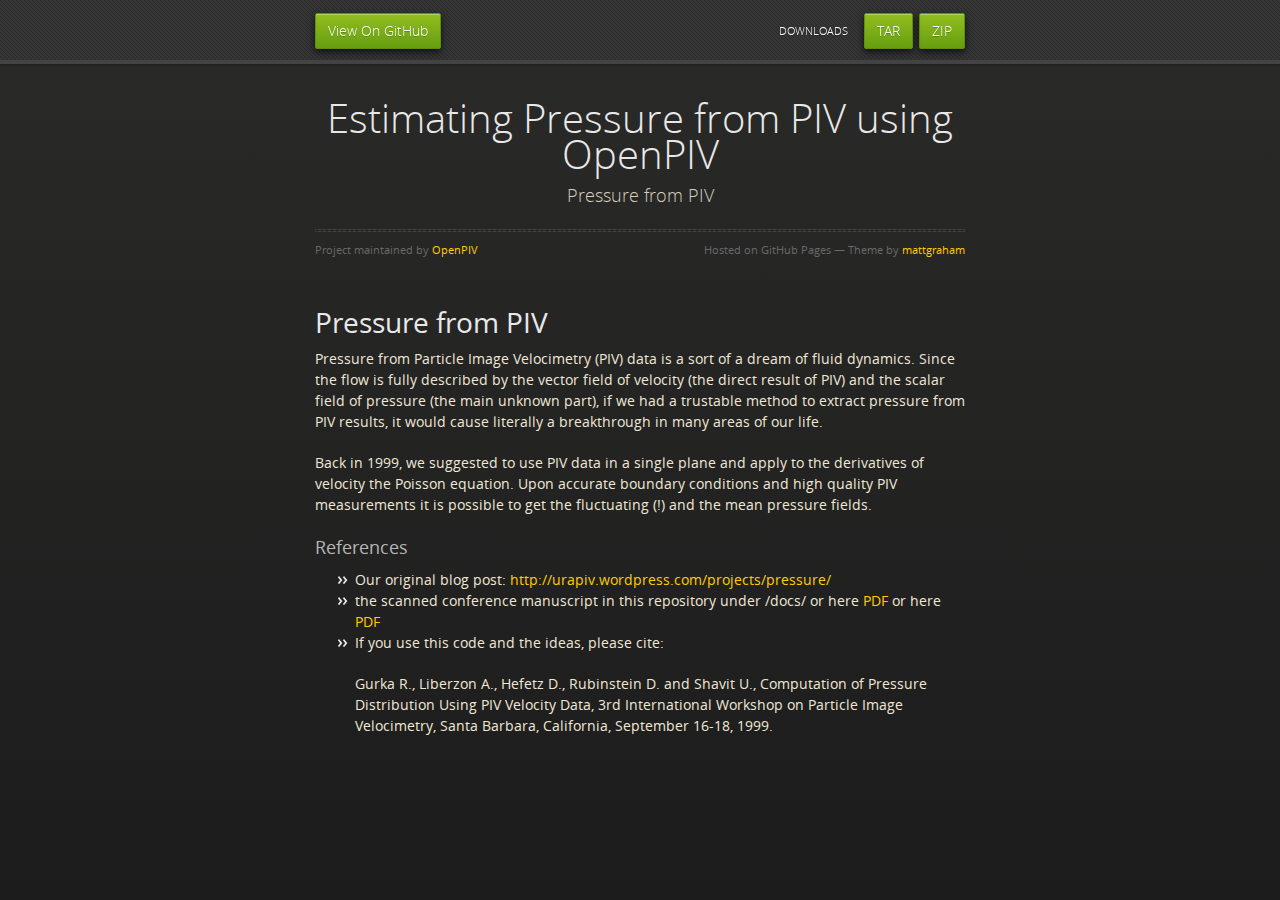
<file: index.html>
<!doctype html>
<html>
  <head>
    <meta charset="utf-8">
    <meta http-equiv="X-UA-Compatible" content="chrome=1">
    <title>Estimating Pressure from PIV using OpenPIV by OpenPIV</title>
    <link rel="stylesheet" href="stylesheets/styles.css">
    <link rel="stylesheet" href="stylesheets/pygment_trac.css">
    <script src="https://ajax.googleapis.com/ajax/libs/jquery/1.7.1/jquery.min.js"></script>
    <script src="javascripts/respond.js"></script>
    <!--[if lt IE 9]>
      <script src="//html5shiv.googlecode.com/svn/trunk/html5.js"></script>
    <![endif]-->
    <!--[if lt IE 8]>
    <link rel="stylesheet" href="stylesheets/ie.css">
    <![endif]-->
    <meta name="viewport" content="width=device-width, initial-scale=1, user-scalable=no">

  </head>
  <body>
      <div id="header">
        <nav>
          <li class="fork"><a href="https://github.com/OpenPIV/openpiv_pressure">View On GitHub</a></li>
          <li class="downloads"><a href="https://github.com/OpenPIV/openpiv_pressure/zipball/master">ZIP</a></li>
          <li class="downloads"><a href="https://github.com/OpenPIV/openpiv_pressure/tarball/master">TAR</a></li>
          <li class="title">DOWNLOADS</li>
        </nav>
      </div><!-- end header -->

    <div class="wrapper">

      <section>
        <div id="title">
          <h1>Estimating Pressure from PIV using OpenPIV</h1>
          <p>Pressure from PIV </p>
          <hr>
          <span class="credits left">Project maintained by <a href="https://github.com/OpenPIV">OpenPIV</a></span>
          <span class="credits right">Hosted on GitHub Pages &mdash; Theme by <a href="http://twitter.com/#!/michigangraham">mattgraham</a></span>
        </div>

        <h1>
<a name="pressure-from-piv" class="anchor" href="#pressure-from-piv"><span class="octicon octicon-link"></span></a>Pressure from PIV</h1>

<p>Pressure from Particle Image Velocimetry (PIV) data is a sort of a dream of fluid dynamics. Since the flow is fully described 
by the vector field of velocity (the direct result of PIV) and the scalar field of pressure (the main unknown part), if 
we had a trustable method to extract pressure from PIV results, it would cause literally a breakthrough in many areas of 
our life. </p>

<p>Back in 1999, we suggested to use PIV data in a single plane and apply to the derivatives of velocity the Poisson 
equation. Upon accurate boundary conditions and high quality PIV measurements it is possible to get the fluctuating (!) and 
the mean pressure fields. </p>

<h3>
<a name="references" class="anchor" href="#references"><span class="octicon octicon-link"></span></a>References</h3>

<ul>
<li>Our original blog post: <a href="http://urapiv.wordpress.com/projects/pressure/">http://urapiv.wordpress.com/projects/pressure/</a>
</li>
<li>the scanned conference manuscript in this repository under /docs/ or here <a href="http://urapiv.files.wordpress.com/2006/02/PIV_99_paper_OCR.pdf">PDF</a>
or here <a href="http://www.academia.edu/2760232/Computation_of_pressure_distribution_using_PIV_velocity_data">PDF</a>
</li>
<li>
<p>If you use this code and the ideas, please cite:  </p>

<p>Gurka R., Liberzon A., Hefetz D., Rubinstein D. and Shavit U., Computation of Pressure Distribution Using PIV Velocity Data, 3rd International Workshop on Particle Image Velocimetry, Santa Barbara, California, September 16-18, 1999.</p>
</li>
</ul>
      </section>

    </div>
    <!--[if !IE]><script>fixScale(document);</script><![endif]-->
    
  </body>
</html>
</file>
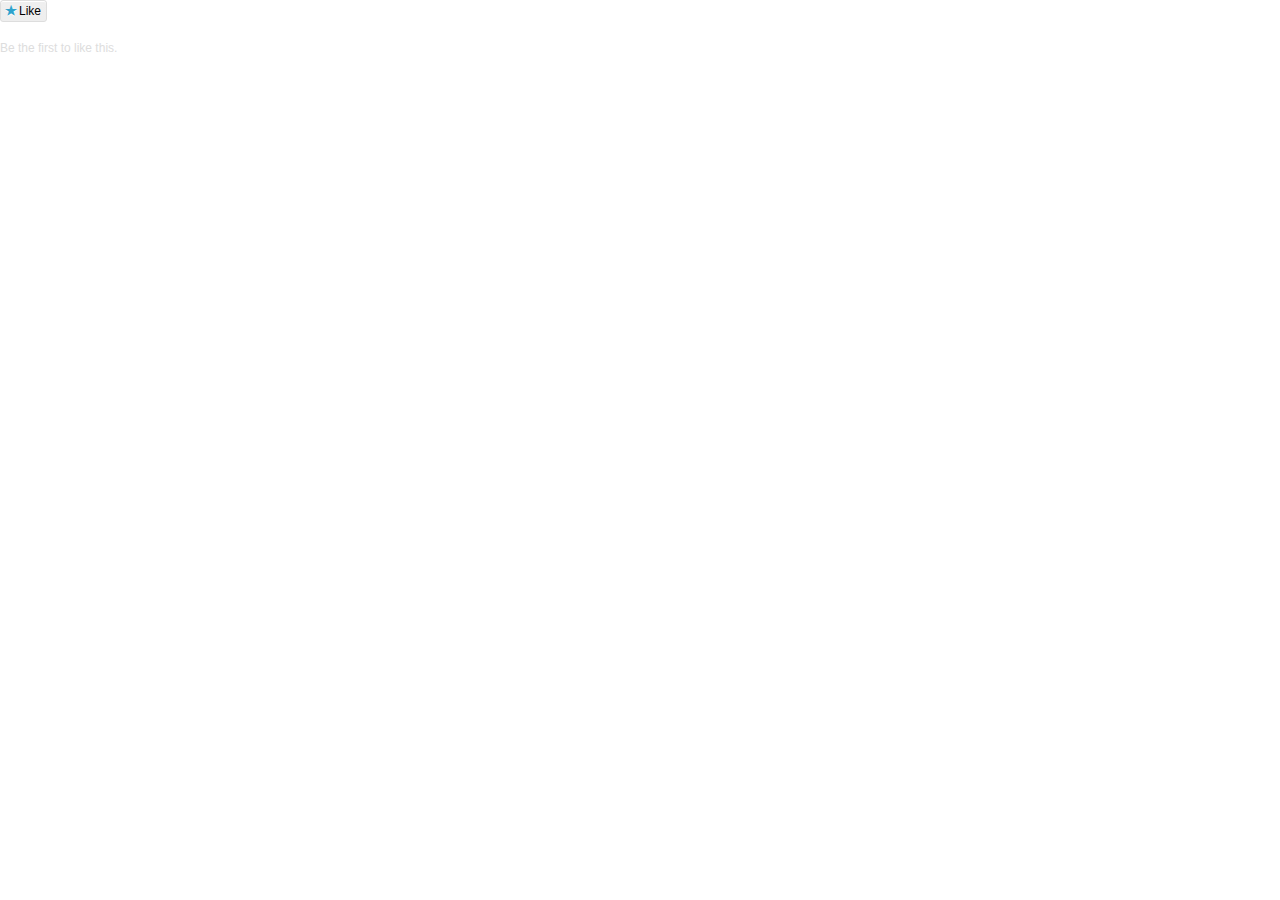
<file: files/saved_resource.html>
<!DOCTYPE html>
<!-- saved from url=(0116)http://widgets.wp.com/likes/#blog_id=65866&post_id=7&origin=http://urapiv.wordpress.com&obj_id=65866-7-51b378c75e413 -->
<html><head><meta http-equiv="Content-Type" content="text/html; charset=UTF-8"><link type="text/css" rel="stylesheet" href="noticons.css"><link type="text/css" rel="stylesheet" href="style.css"></head>
	<body style="color: rgb(221, 221, 221); font-family: &#39;Helvetica Neue&#39;, Helvetica, Arial, sans-serif; font-size: 12px; direction: ltr; font-weight: 400; font-style: normal; text-decoration: initial;">
		<div id="target">
			<div class="sd-content wpl-likebox">
				<div class="wpl-button like">
					<a href="http://widgets.wp.com/likes/#" title="Be the first to like this." class="like sd-button" rel="nofollow">
						<span>Like</span>
					</a>
				</div>
				
				
				<div class="wpl-count sd-like-count"><span class="wpl-count-text">Be the first to like this.</span></div>
			</div>
		</div>
	

</body></html>
</file>
<file: stylesheets/styles.css>
@font-face {
  font-family: 'OpenSansLight';
  src: url("../fonts/OpenSans-Light-webfont.eot");
  src: url("../fonts/OpenSans-Light-webfont.eot?#iefix") format("embedded-opentype"), url("../fonts/OpenSans-Light-webfont.woff") format("woff"), url("../fonts/OpenSans-Light-webfont.ttf") format("truetype"), url("../fonts/OpenSans-Light-webfont.svg#OpenSansLight") format("svg");
  font-weight: normal;
  font-style: normal;
}

@font-face {
  font-family: 'OpenSansLightItalic';
  src: url("../fonts/OpenSans-LightItalic-webfont.eot");
  src: url("../fonts/OpenSans-LightItalic-webfont.eot?#iefix") format("embedded-opentype"), url("../fonts/OpenSans-LightItalic-webfont.woff") format("woff"), url("../fonts/OpenSans-LightItalic-webfont.ttf") format("truetype"), url("../fonts/OpenSans-LightItalic-webfont.svg#OpenSansLightItalic") format("svg");
  font-weight: normal;
  font-style: normal;
}

@font-face {
  font-family: 'OpenSansRegular';
  src: url("../fonts/OpenSans-Regular-webfont.eot");
  src: url("../fonts/OpenSans-Regular-webfont.eot?#iefix") format("embedded-opentype"), url("../fonts/OpenSans-Regular-webfont.woff") format("woff"), url("../fonts/OpenSans-Regular-webfont.ttf") format("truetype"), url("../fonts/OpenSans-Regular-webfont.svg#OpenSansRegular") format("svg");
  font-weight: normal;
  font-style: normal;
  -webkit-font-smoothing: antialiased;
}

@font-face {
  font-family: 'OpenSansItalic';
  src: url("../fonts/OpenSans-Italic-webfont.eot");
  src: url("../fonts/OpenSans-Italic-webfont.eot?#iefix") format("embedded-opentype"), url("../fonts/OpenSans-Italic-webfont.woff") format("woff"), url("../fonts/OpenSans-Italic-webfont.ttf") format("truetype"), url("../fonts/OpenSans-Italic-webfont.svg#OpenSansItalic") format("svg");
  font-weight: normal;
  font-style: normal;
  -webkit-font-smoothing: antialiased;
}

@font-face {
  font-family: 'OpenSansSemibold';
  src: url("../fonts/OpenSans-Semibold-webfont.eot");
  src: url("../fonts/OpenSans-Semibold-webfont.eot?#iefix") format("embedded-opentype"), url("../fonts/OpenSans-Semibold-webfont.woff") format("woff"), url("../fonts/OpenSans-Semibold-webfont.ttf") format("truetype"), url("../fonts/OpenSans-Semibold-webfont.svg#OpenSansSemibold") format("svg");
  font-weight: normal;
  font-style: normal;
  -webkit-font-smoothing: antialiased;
}

@font-face {
  font-family: 'OpenSansSemiboldItalic';
  src: url("../fonts/OpenSans-SemiboldItalic-webfont.eot");
  src: url("../fonts/OpenSans-SemiboldItalic-webfont.eot?#iefix") format("embedded-opentype"), url("../fonts/OpenSans-SemiboldItalic-webfont.woff") format("woff"), url("../fonts/OpenSans-SemiboldItalic-webfont.ttf") format("truetype"), url("../fonts/OpenSans-SemiboldItalic-webfont.svg#OpenSansSemiboldItalic") format("svg");
  font-weight: normal;
  font-style: normal;
  -webkit-font-smoothing: antialiased;
}

@font-face {
  font-family: 'OpenSansBold';
  src: url("../fonts/OpenSans-Bold-webfont.eot");
  src: url("../fonts/OpenSans-Bold-webfont.eot?#iefix") format("embedded-opentype"), url("../fonts/OpenSans-Bold-webfont.woff") format("woff"), url("../fonts/OpenSans-Bold-webfont.ttf") format("truetype"), url("../fonts/OpenSans-Bold-webfont.svg#OpenSansBold") format("svg");
  font-weight: normal;
  font-style: normal;
  -webkit-font-smoothing: antialiased;
}

@font-face {
  font-family: 'OpenSansBoldItalic';
  src: url("../fonts/OpenSans-BoldItalic-webfont.eot");
  src: url("../fonts/OpenSans-BoldItalic-webfont.eot?#iefix") format("embedded-opentype"), url("../fonts/OpenSans-BoldItalic-webfont.woff") format("woff"), url("../fonts/OpenSans-BoldItalic-webfont.ttf") format("truetype"), url("../fonts/OpenSans-BoldItalic-webfont.svg#OpenSansBoldItalic") format("svg");
  font-weight: normal;
  font-style: normal;
  -webkit-font-smoothing: antialiased;
}

/* normalize.css 2012-02-07T12:37 UTC - http://github.com/necolas/normalize.css */
/* =============================================================================
   HTML5 display definitions
   ========================================================================== */
/*
 * Corrects block display not defined in IE6/7/8/9 & FF3
 */
article,
aside,
details,
figcaption,
figure,
footer,
header,
hgroup,
nav,
section,
summary {
  display: block;
}

/*
 * Corrects inline-block display not defined in IE6/7/8/9 & FF3
 */
audio,
canvas,
video {
  display: inline-block;
  *display: inline;
  *zoom: 1;
}

/*
 * Prevents modern browsers from displaying 'audio' without controls
 */
audio:not([controls]) {
  display: none;
}

/*
 * Addresses styling for 'hidden' attribute not present in IE7/8/9, FF3, S4
 * Known issue: no IE6 support
 */
[hidden] {
  display: none;
}

/* =============================================================================
   Base
   ========================================================================== */
/*
 * 1. Corrects text resizing oddly in IE6/7 when body font-size is set using em units
 *    http://clagnut.com/blog/348/#c790
 * 2. Prevents iOS text size adjust after orientation change, without disabling user zoom
 *    www.456bereastreet.com/archive/201012/controlling_text_size_in_safari_for_ios_without_disabling_user_zoom/
 */
html {
  font-size: 100%;
  /* 1 */
  -webkit-text-size-adjust: 100%;
  /* 2 */
  -ms-text-size-adjust: 100%;
  /* 2 */
}

/*
 * Addresses font-family inconsistency between 'textarea' and other form elements.
 */
html,
button,
input,
select,
textarea {
  font-family: sans-serif;
}

/*
 * Addresses margins handled incorrectly in IE6/7
 */
body {
  margin: 0;
}

/* =============================================================================
   Links
   ========================================================================== */
/*
 * Addresses outline displayed oddly in Chrome
 */
a:focus {
  outline: thin dotted;
}

/*
 * Improves readability when focused and also mouse hovered in all browsers
 * people.opera.com/patrickl/experiments/keyboard/test
 */
a:hover,
a:active {
  outline: 0;
}

/* =============================================================================
   Typography
   ========================================================================== */
/*
 * Addresses font sizes and margins set differently in IE6/7
 * Addresses font sizes within 'section' and 'article' in FF4+, Chrome, S5
 */
h1 {
  font-size: 2em;
  margin: 0.67em 0;
}

h2 {
  font-size: 1.5em;
  margin: 0.83em 0;
}

h3 {
  font-size: 1.17em;
  margin: 1em 0;
}

h4 {
  font-size: 1em;
  margin: 1.33em 0;
}

h5 {
  font-size: 0.83em;
  margin: 1.67em 0;
}

h6 {
  font-size: 0.75em;
  margin: 2.33em 0;
}

/*
 * Addresses styling not present in IE7/8/9, S5, Chrome
 */
abbr[title] {
  border-bottom: 1px dotted;
}

/*
 * Addresses style set to 'bolder' in FF3+, S4/5, Chrome
*/
b,
strong {
  font-weight: bold;
}

blockquote {
  margin: 1em 40px;
}

/*
 * Addresses styling not present in S5, Chrome
 */
dfn {
  font-style: italic;
}

/*
 * Addresses styling not present in IE6/7/8/9
 */
mark {
  background: #ff0;
  color: #000;
}

/*
 * Addresses margins set differently in IE6/7
 */
p,
pre {
  margin: 1em 0;
}

/*
 * Corrects font family set oddly in IE6, S4/5, Chrome
 * en.wikipedia.org/wiki/User:Davidgothberg/Test59
 */
pre,
code,
kbd,
samp {
  font-family: monospace, serif;
  _font-family: 'courier new', monospace;
  font-size: 1em;
}

/*
 * 1. Addresses CSS quotes not supported in IE6/7
 * 2. Addresses quote property not supported in S4
 */
/* 1 */
q {
  quotes: none;
}

/* 2 */
q:before,
q:after {
  content: '';
  content: none;
}

small {
  font-size: 75%;
}

/*
 * Prevents sub and sup affecting line-height in all browsers
 * gist.github.com/413930
 */
sub,
sup {
  font-size: 75%;
  line-height: 0;
  position: relative;
  vertical-align: baseline;
}

sup {
  top: -0.5em;
}

sub {
  bottom: -0.25em;
}

/* =============================================================================
   Lists
   ========================================================================== */
/*
 * Addresses margins set differently in IE6/7
 */
dl,
menu,
ol,
ul {
  margin: 1em 0;
}

dd {
  margin: 0 0 0 40px;
}

/*
 * Addresses paddings set differently in IE6/7
 */
menu,
ol,
ul {
  padding: 0 0 0 40px;
}

/*
 * Corrects list images handled incorrectly in IE7
 */
nav ul,
nav ol {
  list-style: none;
  list-style-image: none;
}

/* =============================================================================
   Embedded content
   ========================================================================== */
/*
 * 1. Removes border when inside 'a' element in IE6/7/8/9, FF3
 * 2. Improves image quality when scaled in IE7
 *    code.flickr.com/blog/2008/11/12/on-ui-quality-the-little-things-client-side-image-resizing/
 */
img {
  border: 0;
  /* 1 */
  -ms-interpolation-mode: bicubic;
  /* 2 */
}

/*
 * Corrects overflow displayed oddly in IE9
 */
svg:not(:root) {
  overflow: hidden;
}

/* =============================================================================
   Figures
   ========================================================================== */
/*
 * Addresses margin not present in IE6/7/8/9, S5, O11
 */
figure {
  margin: 0;
}

/* =============================================================================
   Forms
   ========================================================================== */
/*
 * Corrects margin displayed oddly in IE6/7
 */
form {
  margin: 0;
}

/*
 * Define consistent border, margin, and padding
 */
fieldset {
  border: 1px solid #c0c0c0;
  margin: 0 2px;
  padding: 0.35em 0.625em 0.75em;
}

/*
 * 1. Corrects color not being inherited in IE6/7/8/9
 * 2. Corrects text not wrapping in FF3 
 * 3. Corrects alignment displayed oddly in IE6/7
 */
legend {
  border: 0;
  /* 1 */
  padding: 0;
  white-space: normal;
  /* 2 */
  *margin-left: -7px;
  /* 3 */
}

/*
 * 1. Corrects font size not being inherited in all browsers
 * 2. Addresses margins set differently in IE6/7, FF3+, S5, Chrome
 * 3. Improves appearance and consistency in all browsers
 */
button,
input,
select,
textarea {
  font-size: 100%;
  /* 1 */
  margin: 0;
  /* 2 */
  vertical-align: baseline;
  /* 3 */
  *vertical-align: middle;
  /* 3 */
}

/*
 * Addresses FF3/4 setting line-height on 'input' using !important in the UA stylesheet
 */
button,
input {
  line-height: normal;
  /* 1 */
}

/*
 * 1. Improves usability and consistency of cursor style between image-type 'input' and others
 * 2. Corrects inability to style clickable 'input' types in iOS
 * 3. Removes inner spacing in IE7 without affecting normal text inputs
 *    Known issue: inner spacing remains in IE6
 */
button,
input[type="button"],
input[type="reset"],
input[type="submit"] {
  cursor: pointer;
  /* 1 */
  -webkit-appearance: button;
  /* 2 */
  *overflow: visible;
  /* 3 */
}

/*
 * Re-set default cursor for disabled elements
 */
button[disabled],
input[disabled] {
  cursor: default;
}

/*
 * 1. Addresses box sizing set to content-box in IE8/9
 * 2. Removes excess padding in IE8/9
 * 3. Removes excess padding in IE7
      Known issue: excess padding remains in IE6
 */
input[type="checkbox"],
input[type="radio"] {
  box-sizing: border-box;
  /* 1 */
  padding: 0;
  /* 2 */
  *height: 13px;
  /* 3 */
  *width: 13px;
  /* 3 */
}

/*
 * 1. Addresses appearance set to searchfield in S5, Chrome
 * 2. Addresses box-sizing set to border-box in S5, Chrome (include -moz to future-proof)
 */
input[type="search"] {
  -webkit-appearance: textfield;
  /* 1 */
  -moz-box-sizing: content-box;
  -webkit-box-sizing: content-box;
  /* 2 */
  box-sizing: content-box;
}

/*
 * Removes inner padding and search cancel button in S5, Chrome on OS X
 */
input[type="search"]::-webkit-search-decoration,
input[type="search"]::-webkit-search-cancel-button {
  -webkit-appearance: none;
}

/*
 * Removes inner padding and border in FF3+
 * www.sitepen.com/blog/2008/05/14/the-devils-in-the-details-fixing-dojos-toolbar-buttons/
 */
button::-moz-focus-inner,
input::-moz-focus-inner {
  border: 0;
  padding: 0;
}

/*
 * 1. Removes default vertical scrollbar in IE6/7/8/9
 * 2. Improves readability and alignment in all browsers
 */
textarea {
  overflow: auto;
  /* 1 */
  vertical-align: top;
  /* 2 */
}

/* =============================================================================
   Tables
   ========================================================================== */
/*
 * Remove most spacing between table cells
 */
table {
  border-collapse: collapse;
  border-spacing: 0;
}

body {
  padding: 0px 0 20px 0px;
  margin: 0px;
  font: 14px/1.5 "OpenSansRegular", "Helvetica Neue", Helvetica, Arial, sans-serif;
  color: #f0e7d5;
  font-weight: normal;
  background: #252525;
  background-attachment: fixed !important;
  background: -webkit-gradient(linear, 50% 0%, 50% 100%, color-stop(0%, #2a2a29), color-stop(100%, #1c1c1c));
  background: -webkit-linear-gradient(#2a2a29, #1c1c1c);
  background: -moz-linear-gradient(#2a2a29, #1c1c1c);
  background: -o-linear-gradient(#2a2a29, #1c1c1c);
  background: -ms-linear-gradient(#2a2a29, #1c1c1c);
  background: linear-gradient(#2a2a29, #1c1c1c);
}

h1, h2, h3, h4, h5, h6 {
  color: #e8e8e8;
  margin: 0 0 10px;
  font-family: 'OpenSansRegular', "Helvetica Neue", Helvetica, Arial, sans-serif;
  font-weight: normal;
}

p, ul, ol, table, pre, dl {
  margin: 0 0 20px;
}

h1, h2, h3 {
  line-height: 1.1;
}

h1 {
  font-size: 28px;
}

h2 {
  font-size: 24px;
}

h4, h5, h6 {
  color: #e8e8e8;
}

h3 {
  font-size: 18px;
  line-height: 24px;
  font-family: 'OpenSansRegular', "Helvetica Neue", Helvetica, Arial, sans-serif !important;
  font-weight: normal;
  color: #b6b6b6;
}

a {
  color: #ffcc00;
  font-weight: 400;
  text-decoration: none;
}
a:hover {
  color: #ffeb9b;
}

a small {
  font-size: 11px;
  color: #666;
  margin-top: -0.6em;
  display: block;
}

ul {
  list-style-image: url("../images/bullet.png");
}

strong {
  font-family: 'OpenSansBold', "Helvetica Neue", Helvetica, Arial, sans-serif !important;
  font-weight: normal;
}

.wrapper {
  max-width: 650px;
  margin: 0 auto;
  position: relative;
  padding: 0 20px;
}

section img {
  max-width: 100%;
}

blockquote {
  border-left: 3px solid #ffcc00;
  margin: 0;
  padding: 0 0 0 20px;
  font-style: italic;
}

code {
  font-family: "Lucida Sans", Monaco, Bitstream Vera Sans Mono, Lucida Console, Terminal;
  color: #efefef;
  font-size: 13px;
  margin: 0 4px;
  padding: 4px 6px;
  -moz-border-radius: 2px;
  -webkit-border-radius: 2px;
  -o-border-radius: 2px;
  -ms-border-radius: 2px;
  -khtml-border-radius: 2px;
  border-radius: 2px;
}

pre {
  padding: 8px 15px;
  background: #191919;
  -moz-border-radius: 2px;
  -webkit-border-radius: 2px;
  -o-border-radius: 2px;
  -ms-border-radius: 2px;
  -khtml-border-radius: 2px;
  border-radius: 2px;
  border: 1px solid #121212;
  -moz-box-shadow: inset 0 1px 3px rgba(0, 0, 0, 0.3);
  -webkit-box-shadow: inset 0 1px 3px rgba(0, 0, 0, 0.3);
  -o-box-shadow: inset 0 1px 3px rgba(0, 0, 0, 0.3);
  box-shadow: inset 0 1px 3px rgba(0, 0, 0, 0.3);
  overflow: auto;
  overflow-y: hidden;
}
pre code {
  color: #efefef;
  text-shadow: 0px 1px 0px #000;
  margin: 0;
  padding: 0;
}

table {
  width: 100%;
  border-collapse: collapse;
}

th {
  text-align: left;
  padding: 5px 10px;
  border-bottom: 1px solid #434343;
  color: #b6b6b6;
  font-family: 'OpenSansSemibold', "Helvetica Neue", Helvetica, Arial, sans-serif !important;
  font-weight: normal;
}

td {
  text-align: left;
  padding: 5px 10px;
  border-bottom: 1px solid #434343;
}

hr {
  border: 0;
  outline: none;
  height: 3px;
  background: transparent url("../images/hr.gif") center center repeat-x;
  margin: 0 0 20px;
}

dt {
  color: #F0E7D5;
  font-family: 'OpenSansSemibold', "Helvetica Neue", Helvetica, Arial, sans-serif !important;
  font-weight: normal;
}

#header {
  z-index: 100;
  left: 0;
  top: 0px;
  height: 60px;
  width: 100%;
  position: fixed;
  background: url(../images/nav-bg.gif) #353535;
  border-bottom: 4px solid #434343;
  -moz-box-shadow: 0px 1px 3px rgba(0, 0, 0, 0.25);
  -webkit-box-shadow: 0px 1px 3px rgba(0, 0, 0, 0.25);
  -o-box-shadow: 0px 1px 3px rgba(0, 0, 0, 0.25);
  box-shadow: 0px 1px 3px rgba(0, 0, 0, 0.25);
}
#header nav {
  max-width: 650px;
  margin: 0 auto;
  padding: 0 10px;
  background: blue;
  margin: 6px auto;
}
#header nav li {
  font-family: 'OpenSansLight', "Helvetica Neue", Helvetica, Arial, sans-serif;
  font-weight: normal;
  list-style: none;
  display: inline;
  color: white;
  line-height: 50px;
  text-shadow: 0px 1px 0px rgba(0, 0, 0, 0.2);
  font-size: 14px;
}
#header nav li a {
  color: white;
  border: 1px solid #5d910b;
  background: -webkit-gradient(linear, 50% 0%, 50% 100%, color-stop(0%, #93bd20), color-stop(100%, #659e10));
  background: -webkit-linear-gradient(#93bd20, #659e10);
  background: -moz-linear-gradient(#93bd20, #659e10);
  background: -o-linear-gradient(#93bd20, #659e10);
  background: -ms-linear-gradient(#93bd20, #659e10);
  background: linear-gradient(#93bd20, #659e10);
  -moz-border-radius: 2px;
  -webkit-border-radius: 2px;
  -o-border-radius: 2px;
  -ms-border-radius: 2px;
  -khtml-border-radius: 2px;
  border-radius: 2px;
  -moz-box-shadow: inset 0px 1px 0px rgba(255, 255, 255, 0.3), 0px 3px 7px rgba(0, 0, 0, 0.7);
  -webkit-box-shadow: inset 0px 1px 0px rgba(255, 255, 255, 0.3), 0px 3px 7px rgba(0, 0, 0, 0.7);
  -o-box-shadow: inset 0px 1px 0px rgba(255, 255, 255, 0.3), 0px 3px 7px rgba(0, 0, 0, 0.7);
  box-shadow: inset 0px 1px 0px rgba(255, 255, 255, 0.3), 0px 3px 7px rgba(0, 0, 0, 0.7);
  background-color: #93bd20;
  padding: 10px 12px;
  margin-top: 6px;
  line-height: 14px;
  font-size: 14px;
  display: inline-block;
  text-align: center;
}
#header nav li a:hover {
  background: -webkit-gradient(linear, 50% 0%, 50% 100%, color-stop(0%, #749619), color-stop(100%, #527f0e));
  background: -webkit-linear-gradient(#749619, #527f0e);
  background: -moz-linear-gradient(#749619, #527f0e);
  background: -o-linear-gradient(#749619, #527f0e);
  background: -ms-linear-gradient(#749619, #527f0e);
  background: linear-gradient(#749619, #527f0e);
  background-color: #659e10;
  border: 1px solid #527f0e;
  -moz-box-shadow: inset 0px 1px 1px rgba(0, 0, 0, 0.2), 0px 1px 0px rgba(0, 0, 0, 0);
  -webkit-box-shadow: inset 0px 1px 1px rgba(0, 0, 0, 0.2), 0px 1px 0px rgba(0, 0, 0, 0);
  -o-box-shadow: inset 0px 1px 1px rgba(0, 0, 0, 0.2), 0px 1px 0px rgba(0, 0, 0, 0);
  box-shadow: inset 0px 1px 1px rgba(0, 0, 0, 0.2), 0px 1px 0px rgba(0, 0, 0, 0);
}
#header nav li.fork {
  float: left;
  margin-left: 0px;
}
#header nav li.downloads {
  float: right;
  margin-left: 6px;
}
#header nav li.title {
  float: right;
  margin-right: 10px;
  font-size: 11px;
}

section {
  max-width: 650px;
  padding: 30px 0px 50px 0px;
  margin: 20px 0;
  margin-top: 70px;
}
section #title {
  border: 0;
  outline: none;
  margin: 0 0 50px 0;
  padding: 0 0 5px 0;
}
section #title h1 {
  font-family: 'OpenSansLight', "Helvetica Neue", Helvetica, Arial, sans-serif;
  font-weight: normal;
  font-size: 40px;
  text-align: center;
  line-height: 36px;
}
section #title p {
  color: #d7cfbe;
  font-family: 'OpenSansLight', "Helvetica Neue", Helvetica, Arial, sans-serif;
  font-weight: normal;
  font-size: 18px;
  text-align: center;
}
section #title .credits {
  font-size: 11px;
  font-family: 'OpenSansRegular', "Helvetica Neue", Helvetica, Arial, sans-serif;
  font-weight: normal;
  color: #696969;
  margin-top: -10px;
}
section #title .credits.left {
  float: left;
}
section #title .credits.right {
  float: right;
}

@media print, screen and (max-width: 720px) {
  #title .credits {
    display: block;
    width: 100%;
    line-height: 30px;
    text-align: center;
  }
  #title .credits .left {
    float: none;
    display: block;
  }
  #title .credits .right {
    float: none;
    display: block;
  }
}
@media print, screen and (max-width: 480px) {
  #header {
    margin-top: -20px;
  }

  section {
    margin-top: 40px;
  }

  nav {
    display: none;
  }
}
</file>
<file: stylesheets/pygment_trac.css>
.highlight .hll { background-color: #404040 }
.highlight  { color: #d0d0d0 }
.highlight .c { color: #999999; font-style: italic } /* Comment */
.highlight .err { color: #a61717; background-color: #e3d2d2 } /* Error */
.highlight .g { color: #d0d0d0 } /* Generic */
.highlight .k { color: #6ab825; font-weight: normal } /* Keyword */
.highlight .l { color: #d0d0d0 } /* Literal */
.highlight .n { color: #d0d0d0 } /* Name */
.highlight .o { color: #d0d0d0 } /* Operator */
.highlight .x { color: #d0d0d0 } /* Other */
.highlight .p { color: #d0d0d0 } /* Punctuation */
.highlight .cm { color: #999999; font-style: italic } /* Comment.Multiline */
.highlight .cp { color: #cd2828; font-weight: normal } /* Comment.Preproc */
.highlight .c1 { color: #999999; font-style: italic } /* Comment.Single */
.highlight .cs { color: #e50808; font-weight: normal; background-color: #520000 } /* Comment.Special */
.highlight .gd { color: #d22323 } /* Generic.Deleted */
.highlight .ge { color: #d0d0d0; font-style: italic } /* Generic.Emph */
.highlight .gr { color: #d22323 } /* Generic.Error */
.highlight .gh { color: #ffffff; font-weight: normal } /* Generic.Heading */
.highlight .gi { color: #589819 } /* Generic.Inserted */
.highlight .go { color: #cccccc } /* Generic.Output */
.highlight .gp { color: #aaaaaa } /* Generic.Prompt */
.highlight .gs { color: #d0d0d0; font-weight: normal } /* Generic.Strong */
.highlight .gu { color: #ffffff; text-decoration: underline } /* Generic.Subheading */
.highlight .gt { color: #d22323 } /* Generic.Traceback */
.highlight .kc { color: #6ab825; font-weight: normal } /* Keyword.Constant */
.highlight .kd { color: #6ab825; font-weight: normal } /* Keyword.Declaration */
.highlight .kn { color: #6ab825; font-weight: normal } /* Keyword.Namespace */
.highlight .kp { color: #6ab825 } /* Keyword.Pseudo */
.highlight .kr { color: #6ab825; font-weight: normal } /* Keyword.Reserved */
.highlight .kt { color: #6ab825; font-weight: normal } /* Keyword.Type */
.highlight .ld { color: #d0d0d0 } /* Literal.Date */
.highlight .m { color: #3677a9 } /* Literal.Number */
.highlight .s { color: #9dd5f1 } /* Literal.String */
.highlight .na { color: #bbbbbb } /* Name.Attribute */
.highlight .nb { color: #24909d } /* Name.Builtin */
.highlight .nc { color: #447fcf; text-decoration: underline } /* Name.Class */
.highlight .no { color: #40ffff } /* Name.Constant */
.highlight .nd { color: #ffa500 } /* Name.Decorator */
.highlight .ni { color: #d0d0d0 } /* Name.Entity */
.highlight .ne { color: #bbbbbb } /* Name.Exception */
.highlight .nf { color: #447fcf } /* Name.Function */
.highlight .nl { color: #d0d0d0 } /* Name.Label */
.highlight .nn { color: #447fcf; text-decoration: underline } /* Name.Namespace */
.highlight .nx { color: #d0d0d0 } /* Name.Other */
.highlight .py { color: #d0d0d0 } /* Name.Property */
.highlight .nt { color: #6ab825;} /* Name.Tag */
.highlight .nv { color: #40ffff } /* Name.Variable */
.highlight .ow { color: #6ab825; font-weight: normal } /* Operator.Word */
.highlight .w { color: #666666 } /* Text.Whitespace */
.highlight .mf { color: #3677a9 } /* Literal.Number.Float */
.highlight .mh { color: #3677a9 } /* Literal.Number.Hex */
.highlight .mi { color: #3677a9 } /* Literal.Number.Integer */
.highlight .mo { color: #3677a9 } /* Literal.Number.Oct */
.highlight .sb { color: #9dd5f1 } /* Literal.String.Backtick */
.highlight .sc { color: #9dd5f1 } /* Literal.String.Char */
.highlight .sd { color: #9dd5f1 } /* Literal.String.Doc */
.highlight .s2 { color: #9dd5f1 } /* Literal.String.Double */
.highlight .se { color: #9dd5f1 } /* Literal.String.Escape */
.highlight .sh { color: #9dd5f1 } /* Literal.String.Heredoc */
.highlight .si { color: #9dd5f1 } /* Literal.String.Interpol */
.highlight .sx { color: #ffa500 } /* Literal.String.Other */
.highlight .sr { color: #9dd5f1 } /* Literal.String.Regex */
.highlight .s1 { color: #9dd5f1 } /* Literal.String.Single */
.highlight .ss { color: #9dd5f1 } /* Literal.String.Symbol */
.highlight .bp { color: #24909d } /* Name.Builtin.Pseudo */
.highlight .vc { color: #40ffff } /* Name.Variable.Class */
.highlight .vg { color: #40ffff } /* Name.Variable.Global */
.highlight .vi { color: #40ffff } /* Name.Variable.Instance */
.highlight .il { color: #3677a9 } /* Literal.Number.Integer.Long */
</file>
<file: stylesheets/ie.css>
nav {
  display: none;
}
</file>
<file: files/noticons.css>
@font-face{font-family:'Noticons';src:url('noticons-regular-webfont.eot');}@font-face{font-family:'Noticons';src:url([data-uri]) format('woff'), url('noticons-regular-webfont.ttf') format('truetype'), url('noticons-regular-webfont.svg#NoticonsRegular') format('svg');font-weight:normal;font-style:normal;}.noticon{display:inline-block;width:16px;height:16px;-webkit-font-smoothing:antialiased;font-size:16px;line-height:1;font-family:'Noticons';text-decoration:inherit;font-weight:normal;font-style:normal;vertical-align:top;-moz-transition:color .1s ease-in 0;-webkit-transition:color .1s ease-in 0;text-align:center;}.noticon{*overflow:auto;*zoom:1;*display:inline;}.noticon-standard:before{content:'\f100';}.noticon-aside:before{content:'\f101';}.noticon-image:before{content:'\f102';}.noticon-gallery:before{content:'\f103';}.noticon-video:before{content:'\f104';}.noticon-status:before{content:'\f105';}.noticon-quote:before{content:'\f106';}.noticon-link:before{content:'\f107';}.noticon-chat:before{content:'\f108';}.noticon-audio:before{content:'\f109';}.noticon-github:before{content:'\f200';}.noticon-dribbble:before{content:'\f201';}.noticon-twitter:before{content:'\f202';}.noticon-facebook:before{content:'\f203';}.noticon-facebook-alt:before{content:'\f204';}.noticon-wordpress:before{content:'\f205';}.noticon-googleplus:before{content:'\f206';}.noticon-linkedin:before{content:'\f207';}.noticon-linkedin-alt:before{content:'\f208';}.noticon-pinterest:before{content:'\f209';}.noticon-pinterest-alt:before{content:'\f210';}.noticon-flickr:before{content:'\f211';}.noticon-vimeo:before{content:'\f212';}.noticon-youtube:before{content:'\f213';}.noticon-tumblr:before{content:'\f214';}.noticon-instagram:before{content:'\f215';}.noticon-comment:before{content:'\f300';}.noticon-category:before{content:'\f301';}.noticon-tag:before{content:'\f302';}.noticon-time:before{content:'\f303';}.noticon-user:before{content:'\f304';}.noticon-day:before{content:'\f305';}.noticon-week:before{content:'\f306';}.noticon-month:before{content:'\f307';}.noticon-pinned:before{content:'\f308';}.noticon-search:before{content:'\f400';}.noticon-unzoom:before{content:'\f401';}.noticon-zoom:before{content:'\f402';}.noticon-show:before{content:'\f403';}.noticon-hide:before{content:'\f404';}.noticon-close:before{content:'\f405';}.noticon-close-alt:before{content:'\f406';}.noticon-trash:before{content:'\f407';}.noticon-star:before{content:'\f408';}.noticon-home:before{content:'\f409';}.noticon-mail:before{content:'\f410';}.noticon-edit:before{content:'\f411';}.noticon-reply:before{content:'\f412';}.noticon-feed:before{content:'\f413';}.noticon-warning:before{content:'\f414';}.noticon-share:before{content:'\f415';}.noticon-attachment:before{content:'\f416';}.noticon-location:before{content:'\f417';}.noticon-checkmark:before{content:'\f418';}.noticon-menu:before{content:'\f419';}.noticon-top:before{content:'\f420';}.noticon-minimize:before{content:'\f421';}.noticon-maximize:before{content:'\f422';}.noticon-404:before{content:'\f423';}.noticon-spam:before{content:'\f424';}.noticon-summary:before{content:'\f425';}.noticon-cloud:before{content:'\f426';}.noticon-key:before{content:'\f427';}.noticon-dot:before{content:'\f428';}.noticon-next:before{content:'\f429';}.noticon-previous:before{content:'\f430';}.noticon-expand:before{content:'\f431';}.noticon-collapse:before{content:'\f432';}.noticon-dropdown:before{content:'\f433';}.noticon-dropdown-left:before{content:'\f434';}.noticon-top:before{content:'\f435';}.noticon-draggable:before{content:'\f436';}.noticon-phone:before{content:'\f437';}.noticon-send-to-phone:before{content:'\f438';}.noticon-plugin:before{content:'\f439';}.noticon-cloud-download:before{content:'\f440';}.noticon-cloud-upload:before{content:'\f441';}.noticon-external:before{content:'\f442';}.noticon-document:before{content:'\f443';}.noticon-book:before{content:'\f444';}.noticon-cog:before{content:'\f445';}.noticon-unapprove:before{content:'\f446';}.noticon-uparrow:before{content:'\f500';}.noticon-rightarrow:before{content:'\f501';}.noticon-downarrow:before{content:'\f502';}.noticon-leftarrow:before{content:'\f503';}.noticon-notification:before{content:'\f800';}.noticon-follow:before{content:'\f801';}.noticon-unfollow:before{content:'\f802';}.noticon-following:before{content:'\f803';}.noticon-trophy:before{content:'\f804';}.noticon-reblog:before{content:'\f805';}.noticon-milestone:before{content:'\f806';}.noticon-compact:before{content:'\f807';}.noticon-gridview:before{content:'\f808';}.noticon-newpost:before{content:'\f809';}.noticon-trapper:before{content:'\f810';}.noticon-spike:before{content:'\f811';}.noticon-promoted:before{content:'\f812';}.noticon-wordads:before{content:'\f813';}.noticon-text:before{content:'\f100';}.noticon-like:before{content:'\f408';}.noticon-stats:before{content:'\f906';}.noticon-wp:before{content:'\f205';}.noticon-wpcom:before{content:'\f205';}.noticon-alert:before{content:'\f414';}.noticon-up:before{content:'\f500';}.noticon-right:before{content:'\f501';}.noticon-down:before{content:'\f502';}.noticon-left:before{content:'\f503';}.noticon-close-small:before{content:'\f405';}.noticon-arrow-right:before{content:'\f429';}.noticon-arrow-left:before{content:'\f430';}.noticon-camera:before{content:'\f102';}.noticon-gplus:before{content:'\f206';}.noticon-eye:before{content:'\f403';}.noticon-eye-cross:before{content:'\f404';}
</file>
<file: files/style.css>
ul,
li{margin:0;padding:0;list-style:none;border:none;background:none;}html{font-family:'Helvetica Neue', Helvetica, Arial, sans-serif;font-size:12px;clear:both;}body{margin:0;width:99%;}div{-webkit-border-radius:0 !important;-moz-border-radius:0 !important;border-radius:0 !important;}h3{font-size:12px;font-family:'Helvetica Neue', Helvetica, Arial, sans-serif;margin:3px 0;padding:0;text-transform:none;letter-spacing:0;line-height:1;font-weight:bold;width:15.625%;float:left;position:static;background:none;border:none;}.rtl h3{float:right;text-align:right;}ul,
li{margin:0;padding:0;text-indent:0;}li::before{content:"";}div.pd-rating{margin:0;min-height:23px;}a,
a:link,
a:visited{font-style:normal;}.sd-block:before,
.sd-block:after,
ul:before,
ul:after{content:"\0020";display:block;height:0;overflow:hidden;}.sd-block:after,
ul:after{clear:both;}.sd-block,
ul{zoom:1;}div.sd-block{border-top:1px solid #ddd;border-top:1px solid rgba(0,0,0,.13);padding:10px 0 5px;margin:0;width:100% !important;}div.sharedaddy.sharedaddy-dark .sd-block{border-top-color:#222;border-top-color:rgba(50,50,50,.5);}.sd-content ul{margin:0;}.sd-content li{float:left;margin:0 5px 5px 0 !important;display:block;}a.sd-button{margin:0;padding:0;display:inline-block;background:#efefef;background:-moz-linear-gradient(top, #f7f7f7 0%, #efefef 100%);background:-webkit-gradient(linear, left top, left bottom, color-stop(0%,#f7f7f7), color-stop(100%,#efefef));background:-webkit-linear-gradient(top, #f7f7f7 0%,#efefef 100%);background:-o-linear-gradient(top, #f7f7f7 0%,#efefef 100%);background:-ms-linear-gradient(top, #f7f7f7 0%,#efefef 100%);background:linear-gradient(top, #f7f7f7 0%,#efefef 100%);border-radius:3px;border:1px solid #ddd !important;box-shadow:inset 0 1px 0 #fff;color:#000 !important;text-decoration:none;line-height:1;font-size:12px;font-family:'Helvetica Neue', Helvetica, Arial, sans-serif;font-weight:normal;}a.sd-button:hover{color:#000;text-shadow:0 1px 0 #fff;border-color:#ccc;background:#eee;background:-moz-linear-gradient(top, #efefef 0%, #eee 100%);background:-webkit-gradient(linear, left top, left bottom, color-stop(0%,#efefef), color-stop(100%,#eee));background:-webkit-linear-gradient(top, #efefef 0%,#eee 100%);background:-o-linear-gradient(top, #efefef 0%,#eee 100%);background:-ms-linear-gradient(top, #efefef 0%,#eee 100%);background:linear-gradient(top, #efefef 0%,#eee 100%);}a.sd-button:active{background-color:#efefef;box-shadow:inset 0 -1px 0 #fff;border-color:#ddd;}a.sd-button span{padding:4px 8px;display:block;opacity:.8;line-height:1.5em;text-shadow:none;}a.sd-button:hover span{opacity:1;}.sd-button span.share-count{font-size:90%;color:#666;margin-left:5px;}.rtl .sd-button span.share-count{margin-right:5px;}.sd-social-icon-text a.sd-button span,
a.sd-button span{padding:1px 5px 1px 23px;background-position:2px center;background-repeat:no-repeat;}.sd-social-icon a.sd-button span{padding:3px;width:16px;height:16px;text-indent:-9999px;background-position:center center;background-repeat:no-repeat;}.sd-social-text a.sd-button span{background:none !important;padding-left:5px}.sd-social-official li{height:21px;}.no-text{width:21px;height:21px;}.no-text a{text-decoration:none;}.no-icon a span, li.no-icon div a span{padding-left:5px;background-image:none;}.rtl .sd-social-icon-text a.sd-button span,
.rtl a.sd-button span{padding:3px 23px 3px 5px;background-position:98% center;}.rtl .sd-social-text a.sd-button span{padding-left:0;padding-right:5px}.rtl .no-icon a span, .rtl li.no-icon div a span{padding-left:0;padding-right:5px}.sd-rating .pd-rating{width:82.125%;float:right;margin:0;}.wpl-likebox{margin-right:0 !important;margin-left:0 !important;padding-right:0 !important;padding-left:0 !important;}.wpl-likebox .sd-content{margin:-2px 0 0 0;}.wpl-button{float:left;margin:0 5px 0 0;}.wpl-count{line-height:1;text-align:left;margin:0;font-size:12px;clear:both;padding-top:20px;}ul.wpl-avatars{overflow:hidden;display:block;height:37px;position:absolute;left:65px;}ul.wpl-avatars li{width:32px;height:32px;}ul.wpl-avatars li a{margin:0 2px 0 0;border-bottom:none !important;display:block;}ul.wpl-avatars li a img{background:none;border:none;margin:0 !important;padding:0 !important;position:static;}.wpl-button a.sd-button span{padding:1px 5px 1px 2px;text-shadow:none;}.wpl-button a.sd-button span:before{color:#2EA2CC;font-family:"Noticons";content:'\f408';font-size:16px;line-height:0;text-shadow:0 1px 0 #fff;position:relative;top:3px;}.wpl-button a.sd-button.liked{background:#FEFFCE;border:1px solid #F3E389;box-shadow:inset 0 1px 0 #fff;cursor:default;}.wpl-button a.sd-button.liked span{opacity:1;}.rtl .wpl-button{float:right;margin:0 0 0 5px;}.rtl .wpl-count{text-align:right;padding-top:5px;}.rtl ul.wpl-avatars,
.rtl .wpl-likebox{margin:0 0 0 -2px !important;float:right;}.rtl ul.wpl-avatars{position:inherit;height:inherit;}.rtl .wpl-button a.sd-button span{padding:3px 5px;background-position:right center;}#wpl-mustlogin{width:312px;padding:15px;position:absolute;margin-left:-120px;z-index:1001;text-shadow:none;background-color:#fff;color:#333;border:1px solid #ccc;-moz-border-radius:3px;-webkit-border-radius:3px;border-radius:3px;-moz-box-shadow:0px 2px 8px #ccc;-webkit-box-shadow:0px 2px 8px #ccc;box-shadow:0px 2px 8px #ccc;-webkit-box-shadow:0px 2px 8px rgba(0, 0, 0, .2);-moz-box-shadow:0px 2px 8px rgba(0, 0, 0, .2);box-shadow:0px 2px 8px rgba(0, 0, 0, .2);}#wpl-mustlogin p{margin:0;text-shadow:none;color:#333;}#wpl-mustlogin label, #wpl-mustlogin a{text-shadow:none;color:#333;}#wpl-mustlogin input[type="text"],
#wpl-mustlogin input[type="password"]{width:98.5%;text-shadow:none;border:1px solid #ccc;background:#fff;color:#333;}#wpl-mustlogin{line-height:14px !important;font-size:11px;clear:left;margin-top:5px;background:#f0f0f0;padding:10px;-moz-border-radius:3px;-webkit-border-radius:3px;border-radius:3px;}#wpl-mustlogin a{color:#888;text-decoration:underline;}#wpl-mustlogin p{margin:5px 0;padding:0}#wpl-mustlogin input.input{padding:2px;background:#fff;font-size:11px;font-family:inherit;border:1px solid #ccc;-moz-box-shadow:1px 1px 1px rgba(0, 0, 0, 0.1) inset;-webkit-box-shadow:1px 1px 1px rgba(0, 0, 0, 0.1) inset;line-height:12px;}#wpl-mustlogin input#wp-submit{border:1px solid #ccc;font-size:11px;background:#fafafa repeat-x;-moz-border-radius:3px;-webkit-border-radius:3px;border-radius:3px;padding:2px 4px !important;line-height:12px;}#wpl-mustlogin label{position:relative;cursor:text;}#wpl-mustlogin label span{position:absolute;top:0px;left:5px;padding:0 !important;}.wpl-slim-likebox{display:inline-block;}.wpl-slim-likebox .wpl-button{float:none;}.wpl-slim-likebox .wpl-button a.sd-button span:before{text-shadow:none;}.wpl-slim-likebox .wpl-button a.sd-button,
.wpl-slim-likebox .wpl-button a.sd-button.liked{border:none !important;box-shadow:none;background:transparent;color:#aaa !important;font-size:11px;white-space:nowrap;cursor:pointer;}.wpl-slim-likebox .wpl-button a.sd-button.liked{background:#303030;border-radius:2px;}.wpl-slim-likebox{display:inline-block;width:auto;}.wpl-slim-likebox .wpl-button{float:none;}.wpl-slim-likebox .wpl-button a.sd-button span:before{color:#fff;padding-right:2px;font-size:14px;}.wpl-slim-likebox a.sd-button span{padding:3px 5px 3px 2px;}.wpl-slim-likebox .wpl-button a.sd-button:hover, .wpl-slim-likebox .wpl-button a.sd-button:hover span:before{color:#68c9e8 !important;}.rtl #wpl-mustlogin{margin-left:0;margin-right:-120px;}.rtl #wpl-mustlogin{clear:right}.rtl #wpl-mustlogin label span{left:auto;right:5px}.wpl-likebox{position:static !important;bottom:auto !important;}div.comment-likes{height:16px;float:none;width:100%;clear:both;display:block;}div.comment-likes span.comment-like-feedback{font-size:85%;opacity:.8;line-height:12px;float:left;padding-top:2px;padding-left:2px;padding-right:2px;}a.comment-like-link span{display:none;}a.comment-like-link{border:0 !important;text-decoration:none !important;padding:0;margin:0;float:left;text-decoration:none;}a.comment-like-link:before{-webkit-font-smoothing:antialiased;color:#2EA2CC;font-family:"Noticons";content:'\f408';font-size:16px;line-height:.9;display:inline-block;width:16px;}a.comment-like-link.loading{-webkit-transition:opacity 2s;opacity:0;}a.comment-like-link:hover:before, div.comment-liked a.comment-like-link:before{color:#f1831e;}
</file>
